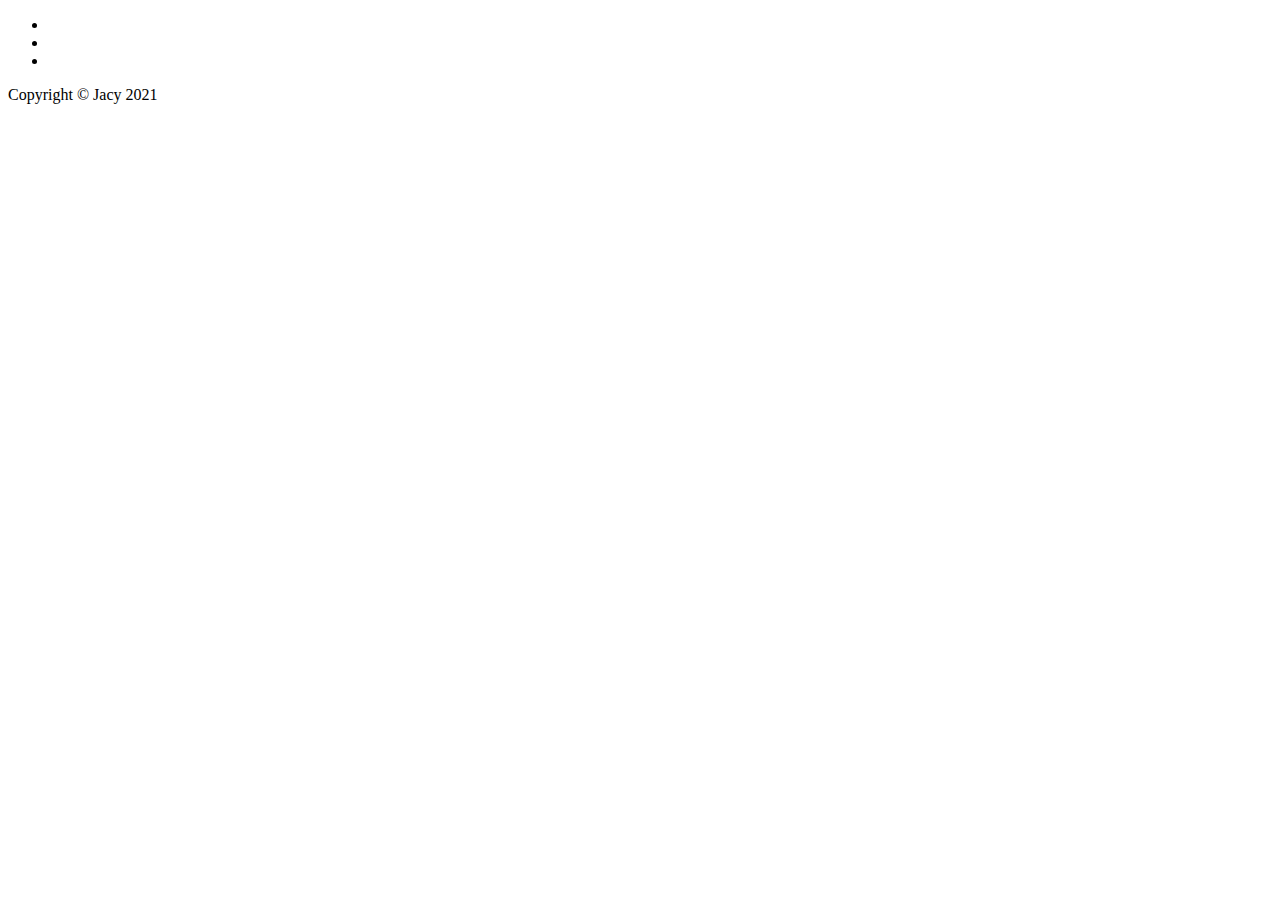
<file: templates/footer.html>
<!DOCTYPE html>
<html lang="en">
<head>
    <meta charset="UTF-8">
<!--    <title>Title</title>-->
</head>
<body>
 <!-- Footer-->
        <footer class="border-top">
            <div class="container px-4 px-lg-5">
                <div class="row gx-4 gx-lg-5 justify-content-center">
                    <div class="col-md-10 col-lg-8 col-xl-7">
                        <ul class="list-inline text-center">
                            <li class="list-inline-item">
                                <a href="https://twitter.com/jacyespinosa">
                                    <span class="fa-stack fa-lg">
                                        <i class="fas fa-circle fa-stack-2x"></i>
                                        <i class="fab fa-twitter fa-stack-1x fa-inverse"></i>
                                    </span>
                                </a>
                            </li>
                            <li class="list-inline-item">
                                <a href="https://www.linkedin.com/in/jacy-mae-espinosa-7b09381b3/">
                                    <span class="fa-stack fa-lg">
                                        <i class="fas fa-circle fa-stack-2x"></i>
                                        <i class="fab fa-linkedin fa-stack-1x fa-inverse"></i>
                                    </span>
                                </a>
                            </li>
                            <li class="list-inline-item">
                                <a href="https://github.com/jacyespinosa">
                                    <span class="fa-stack fa-lg">
                                        <i class="fas fa-circle fa-stack-2x"></i>
                                        <i class="fab fa-github fa-stack-1x fa-inverse"></i>
                                    </span>
                                </a>
                            </li>
                        </ul>
                        <div class="small text-center text-muted fst-italic">Copyright &copy; Jacy 2021</div>
                    </div>
                </div>
            </div>
        </footer>

</body>
</html>
</file>
